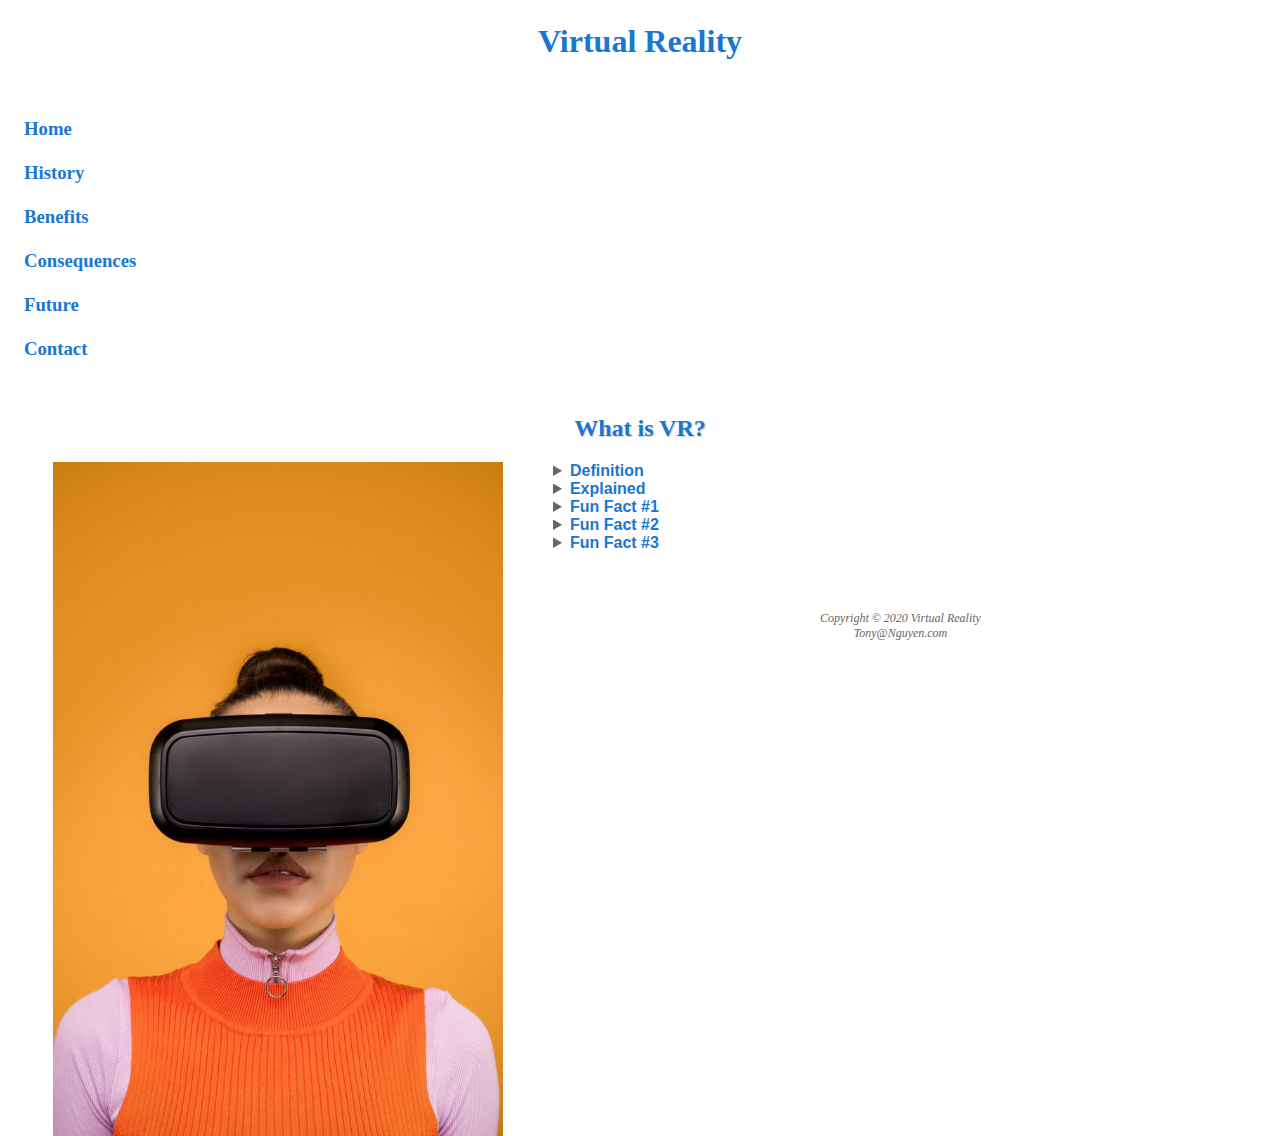
<file: index.html>
<!DOCTYPE html>
<html lang="en">
<meta name="viewport" content="width=device-width, initial-scale=1">
<head>
    <title>Virtual Reality</title>
    <meta charset="utf-8">
    <link rel="stylesheet" href="virtual reality.css">
    <meta name="viewport" content="width=device-width, initial-scale=1">
    <link rel="icon" href="favicon.ico" type="image/x-ico">
    <style>
        img {
            float: left;
            padding-right: 50px;
            padding-left: 25px;
            }
        
    </style>
    <meta name="viewport" content="width=device-width, initial-scale=1.0">
</head>

<body>
    <header>
        <h1>Virtual Reality</h1>
    </header>
    <nav>
        <h3>
        <a href="index.html">Home</a> &nbsp;
        <a href="history.html">History</a> &nbsp; 
        <a href="benefits.html">Benefits</a> &nbsp; 
        <a href="consequences.html">Consequences</a> &nbsp; 
        <a href="future.html">Future</a> &nbsp;
        <a href="contact.html">Contact</a>
        </h3>
    </nav>
    <main>
        <h2>What is VR?</h2>

        <img src="VR Orange.jpg" alt="VR Goggles"
        width="450" height="616"
        style="max-width:450px;height:auto;">
        
        <details>
            <summary><span class="blue">Definition</span></summary>
            <p>An artificial environment which is experienced through sensory stimuli (such as sights and sounds) provided by a computer and in which one's actions partially determine what happens in the environment<br>
                also : the technology used to create or access a virtual reality</p>
        </details>
        <details>
            <summary><span class="blue">Explained</span></summary>
            <p>A virtual environment using sight and or sound to stimulate the senses<br>
                This environment is simulated by a computer or console allowing the user to interact with it</p>
        </details>
        <details>
            <summary><span class="blue">Fun Fact #1</span></summary>
            <p>The global virtual reality gaming market reached a value of nearly US $13 Billion in <a href="https://www.marketwatch.com/press-release/virtual-reality-vr-gaming-market-2020-25-global-size-analysis-prices-and-industry-trends-2020-02-26">2019</a></p>
        </details>
        <details>
            <summary><span class="blue">Fun Fact #2</span></summary>
            <p>The Sony Playstation VR was created in secret by a small group of engineers without executive knowledge</p>
        </details>
        <details>
            <summary><span class="blue">Fun Fact #3</span></summary>
            <p>A VR system in the 1980s costed about $49,000. In 2020 a VR system would cost around $500 excluding PC/Console if it required it</p>
        </details>
    </main>
    <footer>
        <br>
        Copyright &copy; 2020 Virtual Reality<br>
        Tony@Nguyen.com
    </footer>
</body>
</html>
</file>
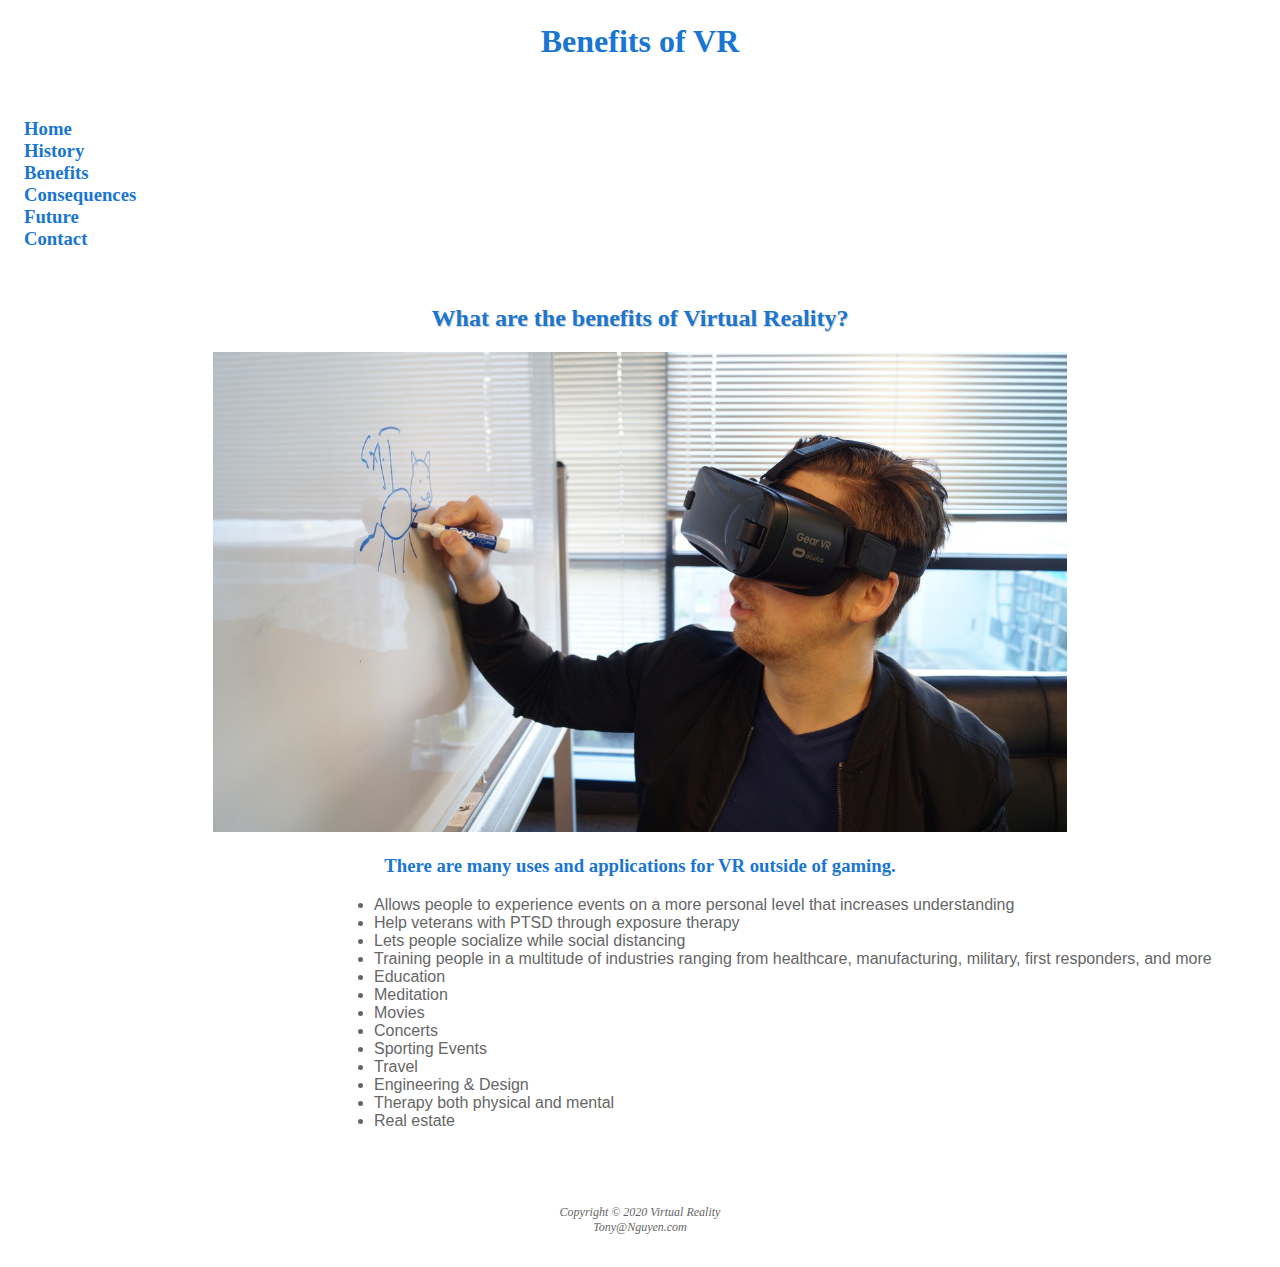
<file: benefits.html>
<!DOCTYPE html>
<html>
    <meta name="viewport" content="width=device-width, initial-scale=1">
        <head>
            <meta charset="utf-8">
            <link rel="stylesheet" href="virtual reality.css">
            <meta name="viewport" content="width=device-width, initial-scale=1">
            <title>Benefits of VR</title>
        </head>
        <style>
            .img-container {
                margin-left: auto;
                margin-right: auto;
                min-width:200px;
                max-width:854px;
                height:auto;
                            }
            .h3 {
                text-align: center;
            }
        </style>
        <body>
            <header>
                <h1>Benefits of VR</h1>
            </header>
            <nav>
                <h3>
                <a href="index.html">Home</a> 
                <a href="history.html">History</a> 
                <a href="benefits.html">Benefits</a> 
                <a href="consequences.html">Consequences</a> 
                <a href="future.html">Future</a>
                <a href="contact.html">Contact</a>
                </h3>
            </nav>
                <main>
                    <h2>What are the benefits of Virtual Reality?</h2>
                        <div class="img-container">
                            <img src="VR Whiteboard.jpg" alt="VR Whiteboard"
                            width="854" height="480">
                        </div>
                    <h3 class="h3">
                        There are many uses and applications for VR outside of gaming. 
                    </h3>
                    <div class="benefits-list">
                    <ul>
                        <li>Allows people to experience events on a more personal level that increases understanding</li>
                        <li>Help veterans with PTSD through exposure therapy</li>
                        <li>Lets people socialize while social distancing</li>
                        <li>Training people in a multitude of industries ranging from healthcare, manufacturing, military, first responders, and more </li>
                        <li>Education</li>
                        <li>Meditation</li>
                        <li>Movies</li>
                        <li>Concerts</li>
                        <li>Sporting Events</li>
                        <li>Travel</li>
                        <li>Engineering & Design</li>
                        <li>Therapy both physical and mental</li>
                        <li>Real estate</li>
                    </ul>
                    </div>
                </main>
            <footer>
                <br>
                Copyright &copy; 2020 Virtual Reality<br>
                Tony@Nguyen.com
            </footer>
        </body>
</html>
</file>
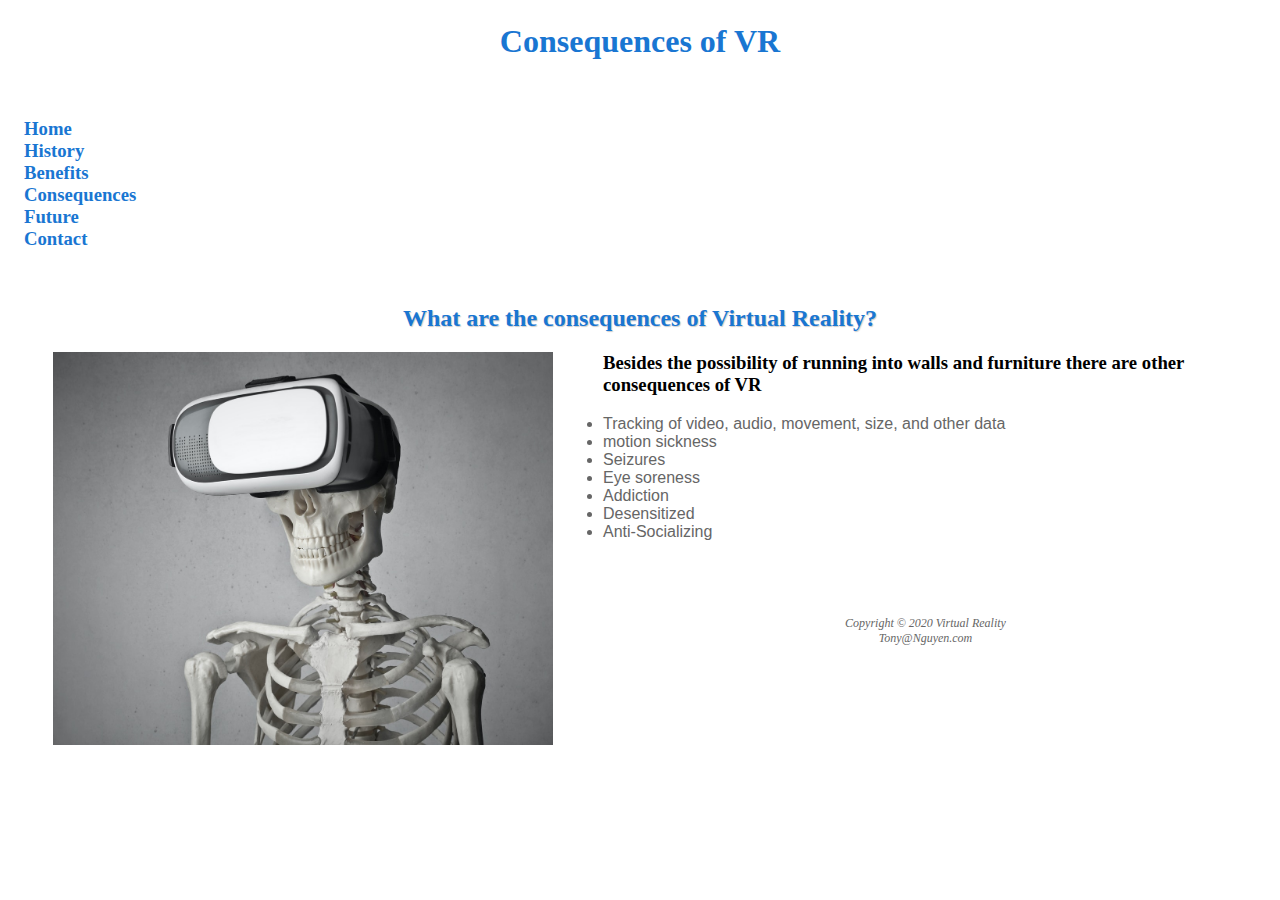
<file: consequences.html>
<!DOCTYPE html>
<html>
    <meta name="viewport" content="width=device-width, initial-scale=1">
        <head>
            <meta charset="utf-8">
            <link rel="stylesheet" href="virtual reality.css">
            <meta name="viewport" content="width=device-width, initial-scale=1">
            <title>Consequences of VR</title>
        </head>
        <style>
             img {
            float: left;
            padding-right: 50px;
            padding-left: 25px;
             }
             h3 {color: rgb(0, 0, 0);
                 }
        </style>
        <body>
            <header>
                <h1>Consequences of VR</h1>
            </header>
            <nav>
                <h3>
                <a href="index.html">Home</a> 
                <a href="history.html">History</a>
                <a href="benefits.html">Benefits</a> 
                <a href="consequences.html">Consequences</a> 
                <a href="future.html">Future</a>
                <a href="contact.html">Contact</a>
                </h3>
            </nav>
                <main>
                    <h2>What are the consequences of Virtual Reality?</h2>

                    <img src="VR Skeleton.jpg" alt="VR Skeleton"
                    width="500" height="600"
                    style="max-width:500px;height:auto;">

                    <h3>Besides the possibility of running into walls and furniture there are other consequences of VR</h3>
                    <ul>
                    <li>Tracking of video, audio, movement, size, and other data</li>
                    <li>motion sickness</li>
                    <li>Seizures</li>
                    <li>Eye soreness</li>
                    <li>Addiction</li>
                    <li>Desensitized</li>
                    <li>Anti-Socializing</li>
                    </ul>
                </main>
            <footer>
                <br>
                Copyright &copy; 2020 Virtual Reality<br>
                Tony@Nguyen.com
            </footer>
        </body>
</html>
</file>
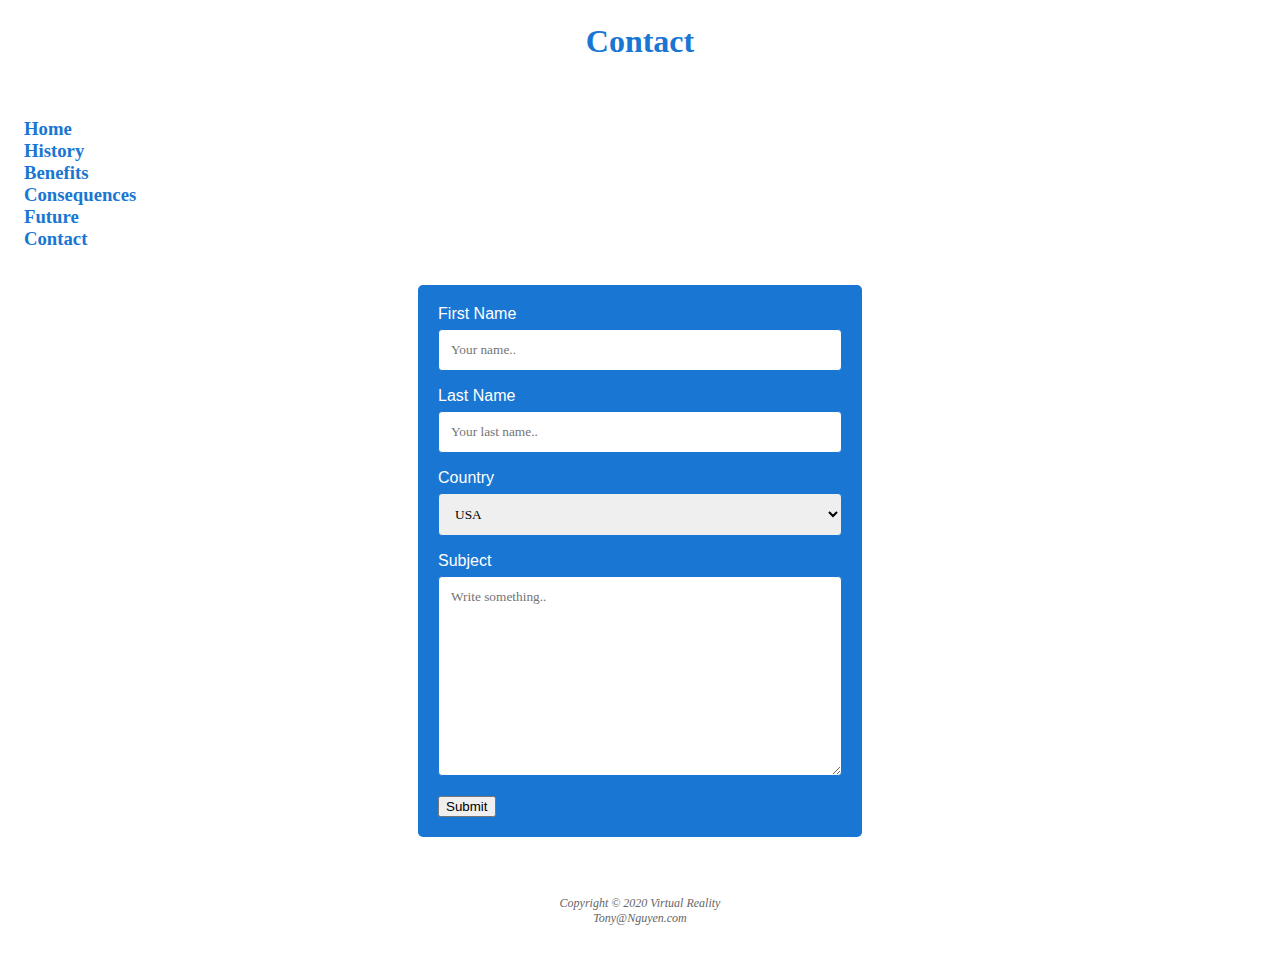
<file: contact.html>
<!DOCTYPE html>
<html>
    <meta name="viewport" content="width=device-width, initial-scale=1">
        <head>
            <meta charset="utf-8">
            <link rel="stylesheet" href="virtual reality.css">
            <meta name="viewport" content="width=device-width, initial-scale=1">
            <title>Contact</title>
        </head>
        <body>
            <header>
                <h1>Contact</h1>
            </header>
            <nav>
                <h3>
                <a href="index.html">Home</a> 
                <a href="history.html">History</a> 
                <a href="benefits.html">Benefits</a> 
                <a href="consequences.html">Consequences</a>
                <a href="future.html">Future</a> 
                <a href="contact.html">Contact</a>
                </h3>
            </nav>
                <main>
                    <div class="container">
                        <form action="action_page.php">
                      
                          <label for="fname">First Name</label>
                          <input type="text" id="fname" name="firstname" placeholder="Your name..">
                      
                          <label for="lname">Last Name</label>
                          <input type="text" id="lname" name="lastname" placeholder="Your last name..">
                      
                          <label for="country">Country</label>
                          <select id="country" name="country">
                            <option value="usa">USA</option>
                            <option value="canada">Canada</option>
                          </select>
                      
                          <label for="subject">Subject</label>
                          <textarea id="subject" name="subject" placeholder="Write something.." style="height:200px"></textarea>
                      
                          <input type="submit" value="Submit">
                      
                        </form>
                      </div>
                </main>
            <footer>
                <br>
                Copyright &copy; 2020 Virtual Reality<br>
                Tony@Nguyen.com
            </footer>
        </body>
</html>
</file>
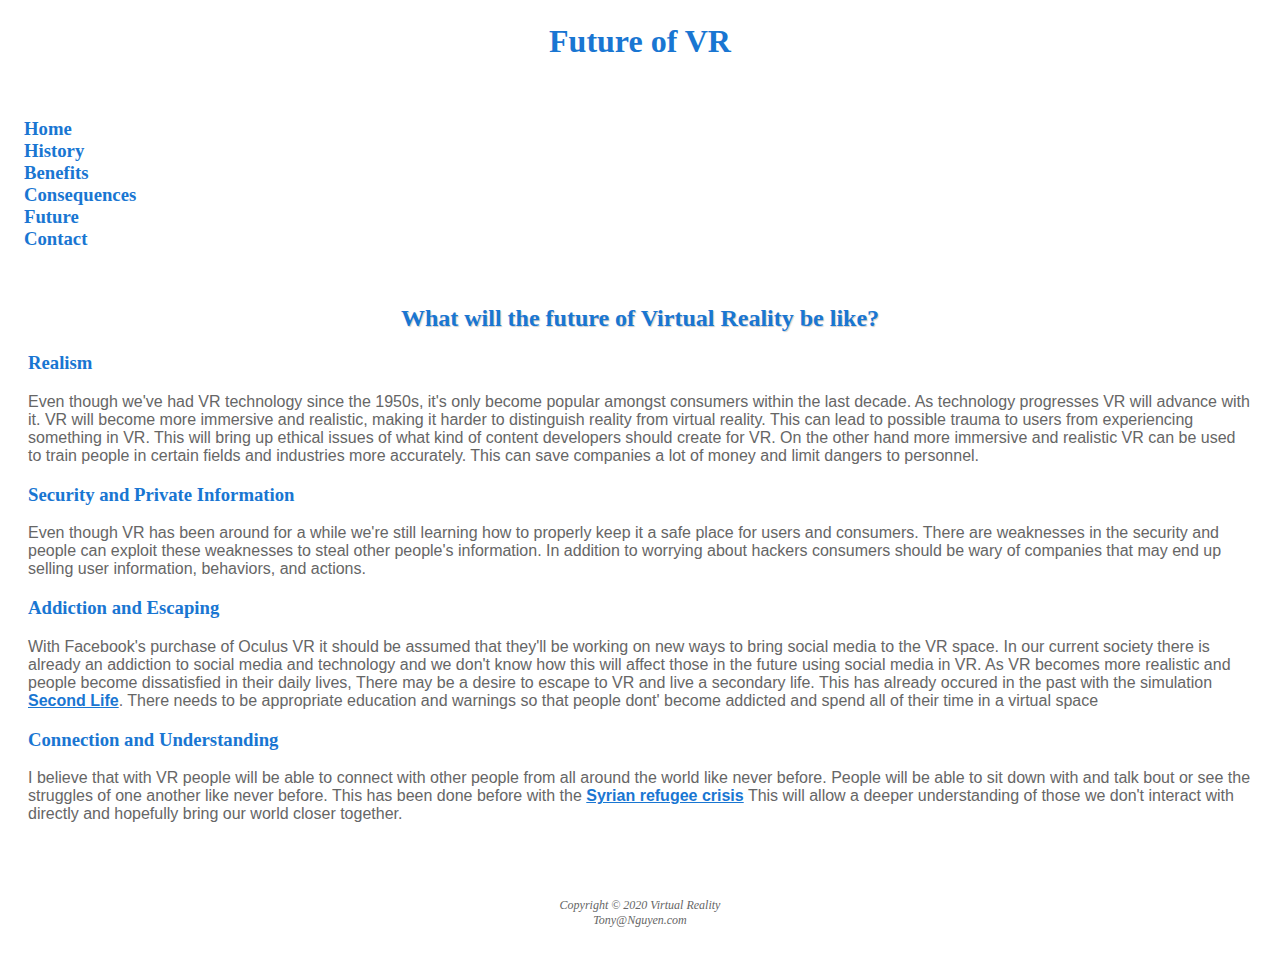
<file: future.html>
<!DOCTYPE html>
<html>
    <meta name="viewport" content="width=device-width, initial-scale=1">
        <head>
            <meta charset="utf-8">
            <link rel="stylesheet" href="virtual reality.css">
            <meta name="viewport" content="width=device-width, initial-scale=1">
            <title>Future of VR</title>
        </head>
        <body>
            <header>
                <h1>Future of VR</h1>
            </header>
            <nav>
                <h3>
                <a href="index.html">Home</a> 
                <a href="history.html">History</a>
                <a href="benefits.html">Benefits</a>
                <a href="consequences.html">Consequences</a> 
                <a href="future.html">Future</a> 
                <a href="contact.html">Contact</a>
                </h3>
            </nav>
                <main>
                    <h2>What will the future of Virtual Reality be like?</h2>
                    <h3>Realism</h3>
                    <p>Even though we've had VR technology since the 1950s, it's only become popular amongst consumers within the last decade.
                    As technology progresses VR will advance with it.
                    VR will become more immersive and realistic, making it harder to distinguish reality from virtual reality.
                    This can lead to possible trauma to users from experiencing something in VR.
                    This will bring up ethical issues of what kind of content developers should create for VR. 
                    On the other hand more immersive and realistic VR can be used to train people in certain fields and industries more accurately.
                    This can save companies a lot of money and limit dangers to personnel. </p>
                    
                    <h3>Security and Private Information</h3>
                    <p>Even though VR has been around for a while we're still learning how to properly keep it a safe place for users and consumers.
                    There are weaknesses in the security and people can exploit these weaknesses to steal other people's information.
                    In addition to worrying about hackers consumers should be wary of companies that may end up selling user information, behaviors, and actions.</p>
                    
                    <h3>Addiction and Escaping</h3>
                    <p>With Facebook's purchase of Oculus VR it should be assumed that they'll be working on new ways to bring social media to the VR space. 
                    In our current society there is already an addiction to social media and technology and we don't know how this will affect those in the future using social media in VR.
                    As VR becomes more realistic and people become dissatisfied in their daily lives, There may be a desire to escape to VR and live a secondary life. 
                    This has already occured in the past with the simulation <a href="https://www.theatlantic.com/magazine/archive/2017/12/second-life-leslie-jamison/544149/">Second Life</a>.
                    There needs to be appropriate education and warnings so that people dont' become addicted and spend all of their time in a virtual space</p>

                    <h3>Connection and Understanding</h3>
                    <p>I believe that with VR people will be able to connect with other people from all around the world like never before. 
                        People will be able to sit down with and talk bout or see the struggles of one another like never before. 
                        This has been done before with the <a href="https://www.rescue.org/article/how-virtual-reality-lets-us-see-syrian-refugee-crisis-fresh-eyes">Syrian refugee crisis</a>
                        This will allow a deeper understanding of those we don't interact with directly and hopefully bring our world closer together.</p>

                </main>
            <footer>
                <br>
                Copyright &copy; 2020 Virtual Reality<br>
                Tony@Nguyen.com
            </footer>
        </body>
</html>
</file>
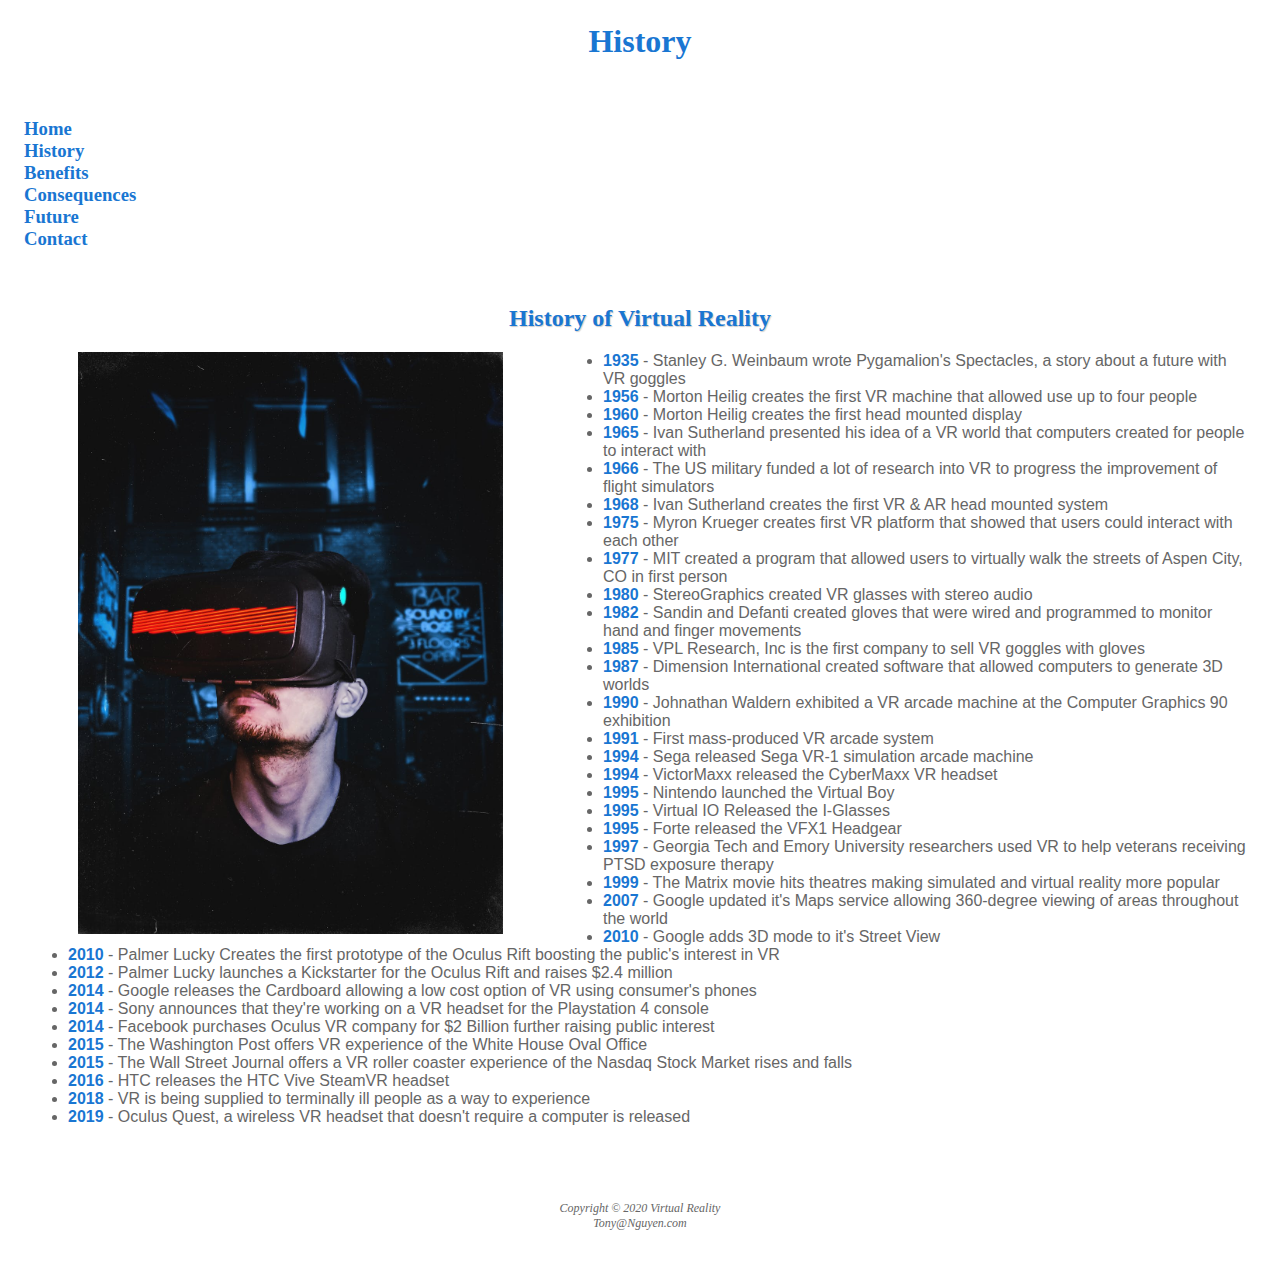
<file: history.html>
<!DOCTYPE html>
<html lang="en">
<meta name="viewport" content="width=device-width, initial-scale=1">
<head>
    <title>History</title>
    <meta charset="utf-8">
    <link rel="stylesheet" href="virtual reality.css">
    <meta name="viewport" content="width=device-width, initial-scale=1">
    <link rel="icon" href="favicon.ico" type="image/x-ico">
</head>
<style>
     img {
            float: left;
            padding-right: 100px;
            padding-left: 50px;
        }  
</style>
<body>
    <header>
        <h1>History</h1>
    </header>
    <nav>
        <h3>
        <a href="index.html">Home</a> 
        <a href="history.html">History</a> 
        <a href="benefits.html">Benefits</a> 
        <a href="consequences.html">Consequences</a>
        <a href="future.html">Future</a> 
        <a href="contact.html">Contact</a>
        </h3>
    </nav>
    <main>
        <h2>History of Virtual Reality</h2>

        <img src="VRgoggles.jpeg" alt="VR Goggles"
        width="425" height="600"
        style="max-width:425px;height:auto;">
            <ul>
                <li><span>1935</span> - Stanley G. Weinbaum wrote Pygamalion's Spectacles, a story about a future with VR goggles</li>
                <li><span>1956</span> - Morton Heilig creates the first VR machine that allowed use up to four people</li>
                <li><span>1960</span> - Morton Heilig creates the first head mounted display</li>
                <li><span>1965</span> - Ivan Sutherland presented his idea of a VR world that computers created for people to interact with</li>
                <li><span>1966</span> - The US military funded a lot of research into VR to progress the improvement of flight simulators</li>
                <li><span>1968</span> - Ivan Sutherland creates the first VR & AR head mounted system</li>
                <li><span>1975</span> - Myron Krueger creates first VR platform that showed that users could interact with each other</li>
                <li><span>1977</span> - MIT created a program that allowed users to virtually walk the streets of Aspen City, CO in first person</li>
                <li><span>1980</span> - StereoGraphics created VR glasses with stereo audio</li>
                <li><span>1982</span> - Sandin and Defanti created gloves that were wired and programmed to monitor hand and finger movements</li>
                <li><span>1985</span> - VPL Research, Inc is the first company to sell VR goggles with gloves</li>
                <li><span>1987</span> - Dimension International created software that allowed computers to generate 3D worlds</li>
                <li><span>1990</span> - Johnathan Waldern exhibited a VR arcade machine at the Computer Graphics 90 exhibition</li>
                <li><span>1991</span> - First mass-produced VR arcade system</li>
                <li><span>1994</span> - Sega released Sega VR-1 simulation arcade machine</li>
                <li><span>1994</span> - VictorMaxx released the CyberMaxx VR headset</li>
                <li><span>1995</span> - Nintendo launched the Virtual Boy</li>
                <li><span>1995</span> - Virtual IO Released the I-Glasses</li>
                <li><span>1995</span> - Forte released the VFX1 Headgear</li>
                <li><span>1997</span> - Georgia Tech and Emory University researchers used VR to help veterans receiving PTSD exposure therapy</li>
                <li><span>1999</span> - The Matrix movie hits theatres making simulated and virtual reality more popular</li>
                <li><span>2007</span> - Google updated it's Maps service allowing 360-degree viewing of areas throughout the world</li>
                <li><span>2010</span> - Google adds 3D mode to it's Street View</li>
                <li><span>2010</span> - Palmer Lucky Creates the first prototype of the Oculus Rift boosting the public's interest in VR</li>
                <li><span>2012</span> - Palmer Lucky launches a Kickstarter for the Oculus Rift and raises $2.4 million</li>
                <li><span>2014</span> - Google releases the Cardboard allowing a low cost option of VR using consumer's phones</li>
                <li><span>2014</span> - Sony announces that they're working on a VR headset for the Playstation 4 console</li>
                <li><span>2014</span> - Facebook purchases Oculus VR company for $2 Billion further raising public interest</li>
                <li><span>2015</span> - The Washington Post offers VR experience of the White House Oval Office</li>
                <li><span>2015</span> - The Wall Street Journal offers a VR roller coaster experience of the Nasdaq Stock Market rises and falls</li>
                <li><span>2016</span> - HTC releases the HTC Vive SteamVR headset</li>
                <li><span>2018</span> - VR is being supplied to terminally ill people as a way to experience</li>
                <li><span>2019</span> - Oculus Quest, a wireless VR headset that doesn't require a computer is released</li>
            </ul>
    </main>
    <footer>
        <br>
        Copyright &copy; 2020 Virtual Reality<br>
        Tony@Nguyen.com
    </footer>
</body>
</html>
</file>
<file: virtual reality.css>
body {background-color:rgb(255, 255, 255);
        background-repeat: no-repeat;
        color:#666666;
        font-family: Arial, Helvetica, sans-serif;
        }

header {background-color: #FFFFFF;
        color:#1976d2;
        background-repeat: no-repeat;
        background-position: right;
        height: 60px;
        margin-left: auto; margin-right: auto;
        padding-top: 15px;
        }
nav {background-color:#FFFFFF;
        font-weight: bold;
        margin-left: auto; margin-right: auto;
        padding: 1em;
        text-align: center;
        
        }
main {padding-top: 1px;
        padding-right: 20px;
        padding-bottom: 20px;
        padding-left: 20px;
        display: block;
        }
nav a {text-decoration: none;
        display: flex;
        }
nav a:link {color:#1976d2; 
        }
nav a:visited {color: #1976d2; 
        }
nav a:hover {color: rgb(214, 39, 200); 
             }   
p a:link {color: #1976d2;
        font-weight: bold;
        }
p a:visited {color: #1976d2; 

        }
p a:hover {color: rgb(214, 39, 200); 
        }
h1 {margin-bottom: 0;
        font-family: Georgia, 'Times New Roman', Times, serif;
        margin-top: 0;
        text-align: center;
        }
h2 {color:#1976d2;
        font-family: Georgia, 'Times New Roman', Times, serif;
        text-shadow: 1px 1px 1px #CCCCCC;
        text-align: center;
        }
h3 {color:#1976d2; 
        font-family: Georgia, 'Times New Roman', Times, serif;
        }
footer {font-size: 75%;
        font-style: italic;
        text-align: center;
        font-family: Georgia, 'Times New Roman', Times, serif;
        padding: 2em;
        }
.benefits-list {padding-left: 25%;

        }
.blue {color:#1976D2;
        font-weight: bold;
        }
li > span{
        color:#1976d2;
        font-weight: bold;
        }
input[type=text], select, textarea {border: 1px solid #1976D2;
        border-radius: 4px;
        box-sizing: border-box;
        font-family: Georgia, 'Times New Roman', Times, serif;
        margin-top: 6px;
        margin-bottom: 16px;
        resize: vertical;
        padding: 12px;
        width: 100%;
        }
.container {color: #FFFFFF;
        border-radius: 5px;
        background-color: #1976d2;
        padding: 20px;
        width: 33%;
        min-width: 300px;
        margin-left: auto;
        margin-right: auto;
        }
input[type=submit]:hover {background-color: rgb(214, 39, 200);
        }
</file>
